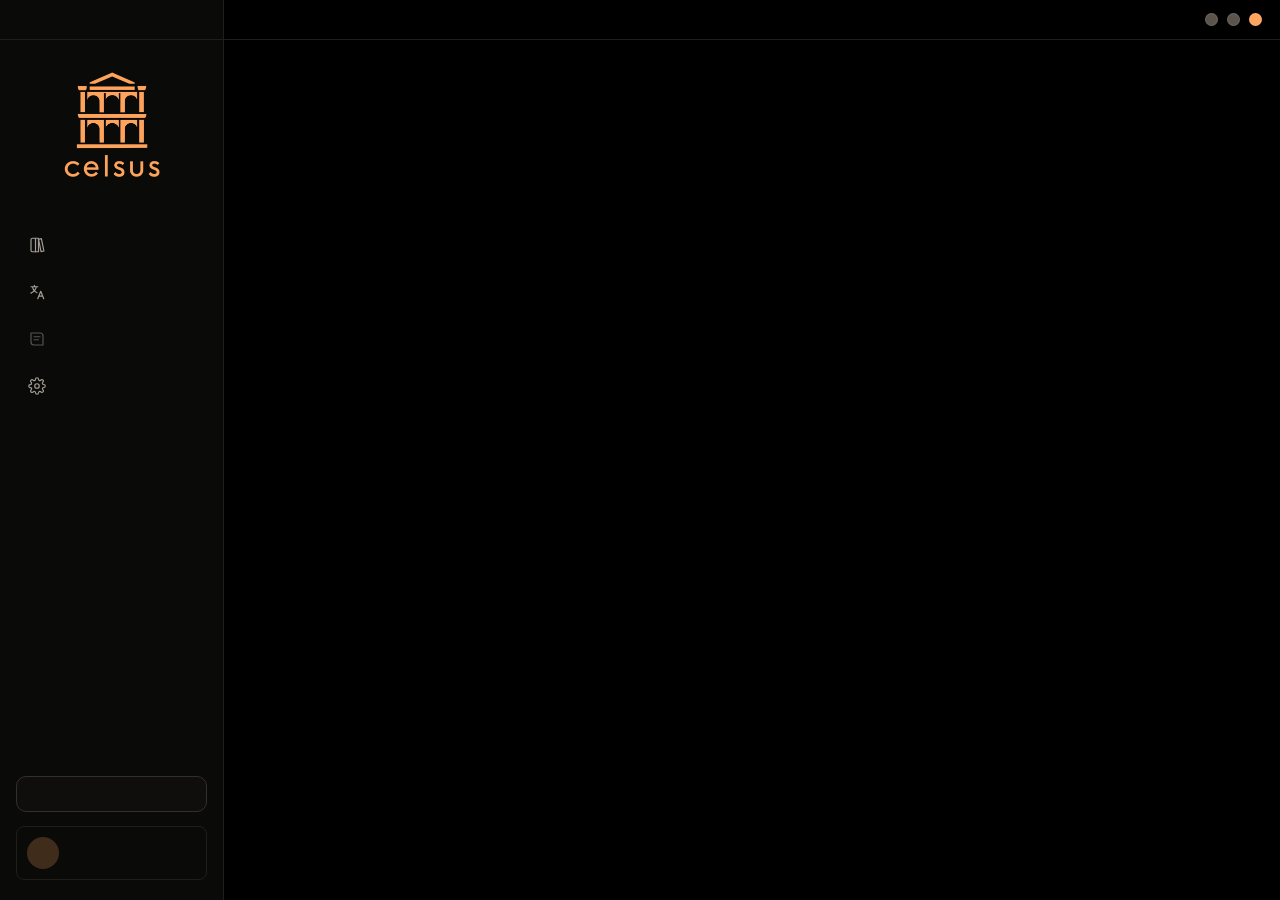
<file: crates/celsus-desktop/ui/index.html>
<!doctype html>
<html lang="tr" data-theme="dark">
<head>
  <meta charset="utf-8">
  <meta name="viewport" content="width=device-width, initial-scale=1">
  <title>Celsus</title>
  <script>
    try { const t = localStorage.getItem("celsus-theme"); if (t === "light" || t === "dark") document.documentElement.dataset.theme = t; } catch {}
  </script>
  <link rel="stylesheet" href="style.css">
  <script src="colors.js"></script>
</head>
<body>
  <header class="titlebar" data-tauri-drag-region>
    <div class="titlebar-brand" data-tauri-drag-region><span class="app-version" id="app-version" data-tauri-drag-region></span></div>
    <div class="titlebar-crumbs" id="crumbs" data-tauri-drag-region></div>
    <div class="window-dots" role="group" aria-label="Window">
      <button class="dot dot-min" id="win-min" data-i18n-title="winMin">
        <svg viewBox="0 0 12 12"><path d="M3 6h6"/></svg>
      </button>
      <button class="dot dot-max" id="win-max" data-i18n-title="winMax">
        <svg viewBox="0 0 12 12" class="i-max"><path d="M4 8l4-4M5 4h3v3"/></svg>
        <svg viewBox="0 0 12 12" class="i-restore"><path d="M8 4L4 8M7 8H4V5"/></svg>
      </button>
      <button class="dot dot-close" id="win-close" data-i18n-title="winClose">
        <svg viewBox="0 0 12 12"><path d="M4 4l4 4M8 4l-4 4"/></svg>
      </button>
    </div>
  </header>
  <div class="shell">
    <aside class="sidebar">
      <button class="side-brand" data-go="library" aria-label="Celsus">
        <span class="side-logo" aria-hidden="true"></span>
      </button>
      <nav id="nav">
        <button class="nav-link" data-go="library">
          <svg viewBox="0 0 24 24"><path d="M4 19.5V5a2 2 0 0 1 2-2h4v18H6a2 2 0 0 1-2-1.5z"/><path d="M10 3h4v18h-4"/><path d="M14 4.5l3.8-1 3.4 16.5-3.8.9z"/></svg>
          <span data-i18n="navLibrary"></span><em id="count-books"></em>
        </button>
        <button class="nav-link" data-go="jobs">
          <svg viewBox="0 0 24 24"><path d="M4 5h9M8.5 3v2M6 5c.6 3.6 2.8 6.5 6 8"/><path d="M11 5c-.6 3.4-2.9 6.4-7 8.5"/><path d="M13 21l4-10 4 10M14.5 17.5h5"/></svg>
          <span data-i18n="navJobs"></span><em id="count-jobs"></em>
        </button>
        <button class="nav-link" data-go="glossary" disabled>
          <svg viewBox="0 0 24 24"><path d="M4 4h12a4 4 0 0 1 4 4v12H8a4 4 0 0 1-4-4z"/><path d="M8 9h8M8 13h6"/></svg>
          <span data-i18n="navGlossary"></span><em class="soon" data-i18n="soon"></em>
        </button>
        <button class="nav-link" data-go="settings">
          <svg viewBox="0 0 24 24"><circle cx="12" cy="12" r="3"/><path d="M19.4 15a1.7 1.7 0 0 0 .3 1.8l.1.1a2 2 0 1 1-2.8 2.8l-.1-.1a1.7 1.7 0 0 0-1.8-.3 1.7 1.7 0 0 0-1 1.5V21a2 2 0 1 1-4 0v-.1a1.7 1.7 0 0 0-1.1-1.5 1.7 1.7 0 0 0-1.8.3l-.1.1a2 2 0 1 1-2.8-2.8l.1-.1a1.7 1.7 0 0 0 .3-1.8 1.7 1.7 0 0 0-1.5-1H3a2 2 0 1 1 0-4h.1a1.7 1.7 0 0 0 1.5-1.1 1.7 1.7 0 0 0-.3-1.8l-.1-.1a2 2 0 1 1 2.8-2.8l.1.1a1.7 1.7 0 0 0 1.8.3H9a1.7 1.7 0 0 0 1-1.5V3a2 2 0 1 1 4 0v.1a1.7 1.7 0 0 0 1 1.5 1.7 1.7 0 0 0 1.8-.3l.1-.1a2 2 0 1 1 2.8 2.8l-.1.1a1.7 1.7 0 0 0-.3 1.8V9a1.7 1.7 0 0 0 1.5 1H21a2 2 0 1 1 0 4h-.1a1.7 1.7 0 0 0-1.5 1z"/></svg>
          <span data-i18n="navSettings"></span>
        </button>
      </nav>
      <div class="sidebar-bottom">
        <div class="theme-switch" role="group">
          <button data-theme-choice="dark" data-i18n="dark"></button>
          <button data-theme-choice="light" data-i18n="light"></button>
        </div>
        <button class="profile-card" data-go="profile">
          <span class="avatar" id="avatar"></span>
          <span class="profile-text"><b id="profile-name"></b><small id="profile-model"></small></span>
        </button>
      </div>
    </aside>
    <main id="main"></main>
  </div>
  <datalist id="languages"></datalist>
  <div id="toast" class="toast" hidden></div>
  <div id="drop-overlay" class="drop-overlay" hidden><span data-i18n="dropHere"></span></div>
  <script src="i18n/core.js"></script>
  <script src="i18n/en.js"></script>
  <script src="i18n/tr.js"></script>
  <script src="i18n/de.js"></script>
  <script src="i18n/fr.js"></script>
  <script src="i18n/es.js"></script>
  <script src="i18n/it.js"></script>
  <script src="i18n/pt.js"></script>
  <script src="i18n/nl.js"></script>
  <script src="i18n/pl.js"></script>
  <script src="i18n/ru.js"></script>
  <script src="i18n/uk.js"></script>
  <script src="i18n/ar.js"></script>
  <script src="i18n/hi.js"></script>
  <script src="i18n/id.js"></script>
  <script src="i18n/zh.js"></script>
  <script src="i18n/ja.js"></script>
  <script src="i18n/ko.js"></script>
  <script src="models.js"></script>
  <script src="app.js"></script>
  <script src="reader.js"></script>
</body>
</html>
</file>
<file: crates/celsus-desktop/ui/style.css>
/* Celsus uses the Cygnus design: black and ember by default, cream paper and brown ink in the light theme.
   Rules never write a colour of their own; they take one of the names below or mix one with transparent. */

@font-face { font-family: "DM Sans"; src: url("fonts/dm-sans-latin-400-normal.woff2") format("woff2"); font-display: swap; }
@font-face { font-family: "DM Sans"; src: url("fonts/dm-sans-latin-ext-400-normal.woff2") format("woff2"); unicode-range: U+0100-02BA, U+1E00-1E9F; font-display: swap; }
@font-face { font-family: "DM Sans"; src: url("fonts/dm-sans-latin-500-normal.woff2") format("woff2"); font-weight: 500 700; font-display: swap; }
@font-face { font-family: "Instrument Serif"; src: url("fonts/instrument-serif-latin-400-normal.woff2") format("woff2"); font-display: swap; }
@font-face { font-family: "Instrument Serif"; src: url("fonts/instrument-serif-latin-400-italic.woff2") format("woff2"); font-style: italic; font-display: swap; }

:root, :root[data-theme="dark"] {
  color-scheme: dark;
  --black: #000; --panel: #0a0a09; --field: #0f0e0d; --raise: #161513; --raise-2: #1c1b19;
  --line: #201e1b; --line-2: #33302c; --line-3: #5a544c;
  --ink: #f4efe8; --ink-3: #d9d3c9; --soft: #a39d94; --mute: #6f6a63; --on-fill: #0b0a09;
  --ember: #ffa45c; --ember-soft: #f1c39a; --bad: #ff9d8a; --good-ink: #5fd35f; --warn: #fab219; --info-ink: #9cc3f2;
  --shadow: #000; --scrim: #000;
}
:root[data-theme="light"] {
  color-scheme: light;
  --black: #f0e6d3; --panel: #f5ecdb; --field: #f9f2e3; --raise: #e6dac4; --raise-2: #dfd2ba;
  --line: #e2d6c0; --line-2: #d1c3a9; --line-3: #ad9d83;
  --ink: #3b332a; --ink-3: #534a3f; --soft: #726658; --mute: #796d5f; --on-fill: #f9f2e3;
  --ember: #b5622e; --ember-soft: #96623c; --bad: #b0473c; --good-ink: #327232; --warn: #9d6d14; --info-ink: #34639c;
  --shadow: rgb(96 72 40 / .2); --scrim: rgb(60 46 28 / .42);
}
:root { --sans: "DM Sans", "Segoe UI", sans-serif; --serif: "Instrument Serif", Georgia, serif; }

* { box-sizing: border-box; }
[hidden] { display: none !important; }
html, body { margin: 0; height: 100%; }
body { background: var(--black); color: var(--ink); font: 14px/1.5 var(--sans); -webkit-font-smoothing: antialiased; }
button, input, textarea, select { font: inherit; color: inherit; }
button { cursor: pointer; }
button:disabled { cursor: default; }
button:focus-visible, input:focus-visible, textarea:focus-visible, select:focus-visible { outline: 2px solid var(--ember); outline-offset: 3px; }
/* Scroll bars: a thin rounded thumb that floats inside the track and brightens on hover. */
::-webkit-scrollbar { width: 12px; height: 12px; }
::-webkit-scrollbar-track, ::-webkit-scrollbar-corner { background: transparent; }
::-webkit-scrollbar-thumb { background: var(--line-2); border: 3px solid transparent; border-radius: 999px; background-clip: padding-box; min-height: 40px; }
::-webkit-scrollbar-thumb:hover { background-color: var(--line-3); }
::-webkit-scrollbar-thumb:active { background-color: var(--ember); }
::-webkit-scrollbar-button { display: none; }
svg { width: 18px; height: 18px; fill: none; stroke: currentColor; stroke-width: 1.6; stroke-linecap: round; stroke-linejoin: round; flex-shrink: 0; }

/* ---------- shell ---------- */
.shell { display: grid; grid-template-columns: 224px minmax(0, 1fr); height: calc(100vh - var(--titlebar)); }
:root { --titlebar: 40px; }

/* ---------- window title bar (the system frame is off) ---------- */
.titlebar {
  height: var(--titlebar); display: flex; align-items: stretch; user-select: none; -webkit-user-select: none;
  background: var(--black); border-bottom: 1px solid var(--line);
}
.titlebar-brand {
  width: 224px; flex-shrink: 0; display: flex; align-items: center; gap: 10px; padding: 0 28px;
  background: var(--panel); border-inline-end: 1px solid var(--line);
}
.titlebar-brand .brand-mark { width: 18px; height: 18px; }
.app-version { font-size: 11px; color: var(--mute); font-variant-numeric: tabular-nums; letter-spacing: .2px; }
.titlebar-brand .brand-name { font-size: 14px; font-weight: 600; letter-spacing: -.2px; }
.titlebar-crumbs { flex: 1; min-width: 0; display: flex; align-items: center; gap: 8px; padding: 0 20px; font-size: 12px; color: var(--soft); white-space: nowrap; overflow: hidden; }
.titlebar-crumbs b { color: var(--ink); font-weight: 500; overflow: hidden; text-overflow: ellipsis; }
.titlebar-crumbs i { font-style: normal; color: var(--mute); }
.window-dots { display: flex; align-items: center; gap: 9px; padding: 0 18px 0 12px; }
.dot {
  width: 13px; height: 13px; padding: 0; border-radius: 50%; display: grid; place-items: center;
  border: 1px solid color-mix(in srgb, var(--ink) 12%, transparent); background: var(--line-3);
  transition: transform .12s, background .12s;
}
.dot svg { width: 9px; height: 9px; stroke: var(--on-fill); stroke-width: 1.8; opacity: 0; transition: opacity .12s; }
.dot-close { background: var(--ember); }
.window-dots:hover .dot svg { opacity: .85; }
.dot:hover { transform: scale(1.12); }
.dot-min:hover, .dot-max:hover { background: var(--soft); }
.dot-close:hover { background: var(--bad); }
.dot .i-restore, .maximized .dot .i-max { display: none; }
.maximized .dot .i-restore { display: block; }
.dot:focus-visible { outline-offset: 2px; }
/* The brand at the head of the sidebar: the facade of the Library of Celsus with its name, as the logo has
   them. The facade is symmetrical, and so is the block. */
.side-brand { display: flex; flex-direction: column; align-items: center; padding: 6px 12px 14px; margin: 0 0 6px; border: 0; background: none; color: var(--ember); border-radius: 10px; }
.side-logo { display: block; width: 108px; aspect-ratio: 430 / 450; background: currentColor; -webkit-mask: url("logo.png") center / contain no-repeat; mask: url("logo.png") center / contain no-repeat; transition: color .2s; }
.side-brand:hover { color: var(--ember-soft); }
.side-brand:focus-visible { outline: 2px solid var(--ember); outline-offset: 2px; }
.sidebar { display: flex; flex-direction: column; background: var(--panel); border-inline-end: 1px solid var(--line); padding: 22px 16px 20px; min-height: 0; }
.brand { display: flex; align-items: center; gap: 12px; padding: 0 12px; line-height: 1.15; }
.brand-mark, .hero-logo, .about-logo { display: block; background: var(--ember); -webkit-mask: url("mark.png") center / contain no-repeat; mask: url("mark.png") center / contain no-repeat; }
.brand-mark { width: 28px; height: 28px; }
.brand-name { font-size: 22px; font-weight: 600; letter-spacing: -.6px; }
.brand-name small { display: block; color: var(--soft); font-size: 11px; letter-spacing: .7px; font-weight: 400; margin-top: 5px; }
.sidebar nav { margin-top: 18px; }
.nav-link { display: flex; align-items: center; gap: 10px; width: 100%; min-height: 42px; padding: 10px 12px; margin: 5px 0; border: 0; border-radius: 7px; background: none; color: var(--soft); font-size: 13px; text-align: start; }
.nav-link.active { background: color-mix(in srgb, var(--ember) 8%, transparent); color: var(--ember); }
.nav-link:not(.active):not(:disabled):hover { background: var(--raise); color: var(--ink); }
.nav-link:disabled { opacity: .5; }
.nav-link > em { margin-inline-start: auto; font-style: normal; font-size: 11px; min-width: 20px; text-align: center; border-radius: 4px; background: var(--raise); color: var(--soft); padding: 0 5px; }
.nav-link > em:empty { display: none; }
.nav-link > em.live { background: color-mix(in srgb, var(--ember) 18%, transparent); color: var(--ember); }
.nav-link > em.soon { background: none; border: 1px solid var(--line-2); font-size: 10px; }
.sidebar-bottom { margin-top: auto; display: flex; flex-direction: column; gap: 14px; }
.theme-switch { display: flex; padding: 3px; border: 1px solid var(--line-2); border-radius: 10px; background: var(--field); }
.theme-switch button { flex: 1; min-width: 0; height: 28px; padding: 0 8px; border: 0; border-radius: 7px; background: none; color: var(--mute); font-size: 13px; }
.theme-switch button:hover { color: var(--ink); }
.theme-switch button[aria-pressed="true"] { background: var(--raise); color: var(--ink); box-shadow: inset 0 0 0 1px var(--line-2); }
.profile-card { display: flex; align-items: center; gap: 10px; padding: 10px; border: 1px solid var(--line); border-radius: 8px; background: none; text-align: start; }
.profile-card:hover, .profile-card.active { border-color: var(--line-2); background: var(--raise); }
.avatar { width: 32px; height: 32px; border-radius: 50%; display: grid; place-items: center; flex-shrink: 0; background: color-mix(in srgb, var(--ember) 22%, var(--panel)); color: var(--ember); font-weight: 600; font-size: 13px; }
.avatar.big { width: 64px; height: 64px; font-size: 24px; }
.profile-text { min-width: 0; display: flex; flex-direction: column; }
.profile-text b { font-weight: 500; font-size: 13px; overflow: hidden; text-overflow: ellipsis; white-space: nowrap; }
.profile-text small { font-size: 11px; color: var(--soft); overflow: hidden; text-overflow: ellipsis; white-space: nowrap; }

main { min-width: 0; overflow-y: auto; padding: 32px 40px 48px; }
main.reader-host { padding: 0; overflow: hidden; }

/* ---------- headings, toolbars ---------- */
.page-heading { display: flex; align-items: center; justify-content: space-between; gap: 16px; margin-bottom: 26px; }
h1 { display: flex; align-items: center; gap: 12px; font-size: 28px; line-height: 1.3; font-weight: 600; letter-spacing: -.8px; margin: 0; min-width: 0; }
h1 .title-text { overflow: hidden; text-overflow: ellipsis; white-space: nowrap; }
.count { font-size: 12px; font-weight: 500; letter-spacing: 0; border: 1px solid var(--line-2); border-radius: 6px; padding: 3px 8px; color: var(--soft); white-space: nowrap; }
.heading-actions { display: flex; align-items: center; gap: 12px; }
.back-link { display: inline-flex; align-items: center; gap: 6px; border: 0; background: none; padding: 0; color: var(--soft); font-size: 12px; margin-bottom: 14px; }
.back-link:hover { color: var(--ink); }
.toolbar { display: flex; align-items: center; justify-content: space-between; gap: 16px; margin-bottom: 20px; }
label.search-field, .search-field { display: flex; flex-direction: row; flex: 0 1 400px; align-items: center; gap: 10px; border: 1px solid var(--line-2); background: var(--panel); border-radius: 8px; padding: 10px 14px; width: 100%; max-width: 400px; color: var(--soft); }
.search-field:focus-within { border-color: var(--ember); }
.search-field input { background: transparent; color: var(--ink); border: 0; outline: 0; min-width: 0; width: 100%; font-size: 13px; padding: 0; }
.result-count { font-size: 12px; color: var(--soft); white-space: nowrap; }
.filters { display: flex; gap: 22px; flex-wrap: wrap; margin-bottom: 28px; border-bottom: 1px solid var(--line); }
.filters button { position: relative; background: transparent; color: var(--soft); border: 0; padding: 0 0 13px; font-size: 12px; min-height: 32px; }
.filters button.selected { color: var(--ink); }
.filters button.selected::after { content: ""; position: absolute; bottom: -1px; left: 0; right: 0; height: 2px; background: var(--ember); border-radius: 2px; }
.filters button:hover { color: var(--ink); }

/* ---------- buttons, fields ---------- */
.primary-button { display: inline-flex; justify-content: center; align-items: center; gap: 8px; border: 1px solid var(--ember); border-radius: 6px; padding: 9px 16px; font-size: 12px; font-weight: 500; white-space: nowrap; background: var(--ember); color: var(--on-fill); }
.primary-button:hover:not(:disabled) { filter: brightness(1.08); }
.primary-button:disabled { opacity: .5; }
.primary-button svg { width: 16px; height: 16px; }
.quiet-button { display: inline-flex; align-items: center; justify-content: center; gap: 6px; background: var(--raise); color: var(--ink); border: 1px solid var(--line-2); border-radius: 5px; padding: 8px 12px; font-size: 12px; white-space: nowrap; }
.quiet-button:hover:not(:disabled) { border-color: var(--line-3); }
.quiet-button:disabled { opacity: .5; }
.quiet-button.danger { color: var(--bad); }
.text-button { border: 0; background: none; padding: 0; color: var(--ember); font-size: 12px; }
.text-button.danger { color: var(--bad); }
.wide { width: 100%; padding: 11px 16px; font-size: 13px; }
label { display: flex; flex-direction: column; gap: 6px; font-size: 11px; color: var(--soft); min-width: 0; flex: 1; }
input, textarea, select { background: var(--panel); color: var(--ink); border: 1px solid var(--line-2); border-radius: 8px; padding: 10px 12px; font-size: 13px; width: 100%; min-width: 0; outline: 0; }
input:focus, textarea:focus, select:focus { border-color: var(--ember); }
input::placeholder, textarea::placeholder { color: var(--mute); }
input:disabled, textarea:disabled, select:disabled { opacity: .55; }
textarea { resize: vertical; }
.row { display: flex; gap: 10px; align-items: flex-end; }
.arrow { padding-bottom: 10px; color: var(--mute); }
.hint { font-size: 11px; color: var(--soft); margin: 0; }
.radio-row { display: flex; gap: 8px; }
.radio-row button { flex: 1; border: 1px solid var(--line-2); background: var(--panel); border-radius: 7px; padding: 8px; font-size: 12px; color: var(--soft); }
.radio-row button[aria-pressed="true"] { border-color: var(--ember); color: var(--ember); background: color-mix(in srgb, var(--ember) 6%, transparent); }

/* ---------- cards ---------- */
.card { border: 1px solid var(--line-2); border-radius: 8px; background: var(--panel); padding: 18px; }
.card + .card { margin-top: 16px; }
.section-heading { display: flex; align-items: baseline; justify-content: space-between; gap: 12px; margin-bottom: 14px; }
.section-heading h2 { font-size: 12px; font-weight: 500; margin: 0; letter-spacing: .2px; }
.caption { font-size: 11px; color: var(--soft); }
.stack { display: flex; flex-direction: column; gap: 12px; }
.meter { height: 3px; background: var(--line-2); border-radius: 4px; overflow: hidden; width: 100%; }
.meter span { height: 100%; width: 0; display: block; background: var(--ember); border-radius: 4px; transition: width .3s; }
.chip { display: inline-flex; align-items: center; gap: 6px; font-size: 11px; padding: 2px 8px; border-radius: 999px; border: 1px solid var(--line-2); color: var(--soft); white-space: nowrap; }
.chip::before { content: ""; width: 6px; height: 6px; border-radius: 50%; background: currentColor; }
.chip.running, .chip.queued { color: var(--ember); border-color: color-mix(in srgb, var(--ember) 40%, transparent); }
.chip.done { color: var(--good-ink); border-color: color-mix(in srgb, var(--good-ink) 35%, transparent); }
.chip.failed { color: var(--bad); border-color: color-mix(in srgb, var(--bad) 40%, transparent); }
.language-badge { border: 1px solid var(--line-2); border-radius: 4px; font-size: 9px; letter-spacing: .3px; padding: 2px 5px; color: var(--ink-3); text-transform: uppercase; }
.language-badge.partial { border-style: dashed; color: var(--soft); }
.empty-results { padding: 56px 24px; border: 1px dashed var(--line-2); border-radius: 8px; text-align: center; }
.empty-results h2 { font: 400 30px/1.2 var(--serif); margin: 0; }
.empty-results p { font-size: 13px; color: var(--soft); margin: 8px 0 22px; }
.hero-logo { width: 104px; height: 104px; margin: 0 auto 22px; background: var(--ink); -webkit-mask-image: url("logo.png"); mask-image: url("logo.png"); }

/* ---------- library ---------- */
.book-grid { display: grid; grid-template-columns: repeat(auto-fill, minmax(176px, 1fr)); gap: 36px 28px; align-items: start; }
/* A button is as wide as its widest line unless told otherwise, and a long line of authors made a card spill
   over the next one. */
.book-card { position: relative; width: 100%; min-width: 0; display: flex; flex-direction: column; border: 0; background: none; padding: 0; text-align: start; color: var(--ink); border-radius: 8px; }
.book-cover { position: relative; display: flex; align-items: center; justify-content: center; aspect-ratio: 4/5; background: linear-gradient(150deg, var(--raise), var(--panel)); border: 1px solid var(--line); border-bottom-color: var(--line-2); border-radius: 8px; padding: 22px 24px 20px; margin-bottom: 14px; isolation: isolate; transition: border-color .18s, background .18s; width: 100%; }
.book-cover::after { content: ""; position: absolute; bottom: 11px; left: 13%; right: 13%; height: 9px; background: var(--shadow); opacity: .22; filter: blur(5px); z-index: -1; }
.book-cover img, .made-cover { display: block; width: 100%; aspect-ratio: 2/3; object-fit: cover; max-height: 100%; border-radius: 2px 3px 3px 2px; box-shadow: 3px 5px 12px color-mix(in srgb, var(--shadow) 36%, transparent), inset 1px 0 0 color-mix(in srgb, var(--ink) 15%, transparent); transition: transform .18s, box-shadow .18s; }
.made-cover { display: flex; flex-direction: column; justify-content: space-between; padding: 14px 12px; background: linear-gradient(160deg, var(--raise-2), var(--field)); border-inline-start: 3px solid var(--ember); overflow: hidden; }
.made-cover b { font: 400 17px/1.15 var(--serif); color: var(--ink); overflow-wrap: anywhere; display: -webkit-box; -webkit-line-clamp: 5; -webkit-box-orient: vertical; overflow: hidden; }
.made-cover small { font-size: 9px; color: var(--soft); letter-spacing: .5px; text-transform: uppercase; }
.cover-badge { position: absolute; inset-inline-start: 10px; top: 10px; border: 1px solid var(--line-2); border-radius: 4px; padding: 3px 7px; background: var(--panel); color: var(--ember); font-size: 10px; line-height: 1.5; }
.book-title { margin: 0 0 3px; font-size: 15px; line-height: 1.4; font-weight: 600; letter-spacing: -.2px; display: -webkit-box; -webkit-line-clamp: 2; -webkit-box-orient: vertical; overflow: hidden; overflow-wrap: anywhere; }
.book-author { margin: 0; font-size: 12px; color: var(--soft); white-space: nowrap; overflow: hidden; text-overflow: ellipsis; min-height: 18px; }
.book-details { display: flex; flex-wrap: wrap; align-items: center; gap: 8px; margin-top: 10px; color: var(--soft); font-size: 11px; }
.book-status { margin-top: 12px; padding-top: 12px; border-top: 1px solid var(--line); font-size: 11px; color: var(--soft); width: 100%; }
.book-status .meter { margin-top: 6px; }
.book-card:hover .book-cover { border-color: var(--line-3); background: linear-gradient(150deg, var(--raise-2), var(--panel)); }
.book-card:hover .book-cover img, .book-card:hover .made-cover { transform: translateY(-4px) rotate(-1deg); }
.book-card:hover .book-title { color: var(--ember); }

/* ---------- book page ---------- */
.book-head { display: flex; gap: 22px; align-items: flex-end; margin-bottom: 28px; }
.book-head .thumb { width: 92px; flex-shrink: 0; }
.book-head .thumb img, .book-head .thumb .made-cover { width: 92px; }
.book-head .made-cover b { font-size: 12px; }
.book-head .head-text { min-width: 0; flex: 1; }
.book-head .head-text p { margin: 4px 0 0; color: var(--soft); font-size: 13px; }
.book-layout { display: grid; grid-template-columns: minmax(300px, 380px) minmax(0, 1fr); gap: 24px; align-items: start; }
.lang-row { display: grid; grid-template-columns: auto 1fr auto; gap: 14px; align-items: center; padding: 12px 0; border-top: 1px solid var(--line); }
.lang-row:first-of-type { border-top: 0; padding-top: 0; }
.lang-row .lang-name { font-weight: 500; font-size: 13px; }
.lang-row .lang-meta { font-size: 11px; color: var(--soft); }
.lang-actions { display: flex; gap: 8px; }
.page-map { display: flex; flex-wrap: wrap; gap: 3px; margin-top: 12px; }
.page-map i { width: 9px; height: 12px; border-radius: 2px; background: var(--raise-2); cursor: pointer; }
.page-map i.t { background: var(--ember); }
.page-map i.k { background: var(--warn); }
.page-map i.r { background: color-mix(in srgb, var(--ember) 40%, var(--raise-2)); animation: pulse 1.2s ease-in-out infinite; }
@keyframes pulse { 50% { opacity: .45; } }
.legend { display: flex; gap: 14px; margin-top: 10px; font-size: 11px; color: var(--soft); }
.legend span::before { content: ""; display: inline-block; width: 8px; height: 8px; border-radius: 2px; margin-inline-end: 6px; vertical-align: -1px; background: var(--raise-2); }
.legend .t::before { background: var(--ember); }
.legend .k::before { background: var(--warn); }
.estimate { display: grid; grid-template-columns: repeat(auto-fit, minmax(90px, 1fr)); gap: 8px; }
.estimate div[hidden] { display: none; }
label.check-row { display: flex; flex-direction: row; gap: 10px; align-items: flex-start; flex: none; font-size: 13px; color: var(--ink); cursor: pointer; }
label.check-row input { width: auto; flex: none; margin: 2px 0 0; padding: 0; accent-color: var(--ember); }
label.check-row small { display: block; margin-top: 3px; font-size: 11px; color: var(--soft); }
.estimate div { border: 1px solid var(--line); border-radius: 6px; padding: 8px 10px; }
.estimate b { display: block; font-size: 15px; font-weight: 500; font-variant-numeric: tabular-nums; }
.estimate small { font-size: 10px; color: var(--soft); }
.danger-zone { margin-top: 24px; display: flex; justify-content: space-between; align-items: center; gap: 12px; padding: 14px 18px; border: 1px solid color-mix(in srgb, var(--bad) 30%, var(--line-2)); border-radius: 8px; }

/* ---------- jobs ---------- */
.job-list { display: flex; flex-direction: column; }
.job-row { display: grid; grid-template-columns: minmax(0, 1fr) 130px 180px auto; gap: 20px; align-items: center; padding: 14px 0; border-top: 1px solid var(--line); }
.job-row:first-child { border-top: 0; }
.job-main { min-width: 0; }
.job-main h3 { margin: 0 0 3px; font-size: 13px; font-weight: 500; overflow: hidden; text-overflow: ellipsis; white-space: nowrap; }
.job-main p { margin: 0; font-size: 11px; color: var(--soft); overflow: hidden; text-overflow: ellipsis; white-space: nowrap; }
.job-main p.error { color: var(--bad); white-space: normal; }
.job-progress { font-size: 11px; color: var(--soft); font-variant-numeric: tabular-nums; }
.job-progress .meter { margin-top: 6px; }
.job-actions { display: flex; gap: 8px; justify-content: flex-end; }

/* ---------- reader ---------- */
.reader-bar { display: flex; align-items: center; gap: 12px; margin-bottom: 14px; flex-wrap: wrap; }
.reader-bar .spacer { flex: 1; }
.reader-bar select { width: auto; padding: 7px 10px; }
.reader-bar input { width: 76px; padding: 7px 10px; }
.page-jump { flex: none; flex-direction: row; align-items: center; gap: 8px; font-size: 12px; }
.segmented { display: flex; padding: 3px; border: 1px solid var(--line-2); border-radius: 9px; background: var(--field); }
.segmented button { border: 0; background: none; color: var(--mute); font-size: 12px; padding: 5px 12px; border-radius: 6px; }
.segmented button[aria-pressed="true"] { background: var(--raise); color: var(--ink); box-shadow: inset 0 0 0 1px var(--line-2); }
.placeholder { position: absolute; inset: 0; display: grid; place-items: center; color: var(--soft); font-size: 13px; padding: 24px; text-align: center; }

/* ---------- settings ---------- */
.settings-layout { display: grid; grid-template-columns: 180px minmax(0, 640px); gap: 32px; align-items: start; }
.settings-tabs { display: flex; flex-direction: column; gap: 2px; position: sticky; top: 0; }
.settings-tabs button { border: 0; background: none; text-align: start; padding: 9px 12px; border-radius: 7px; color: var(--soft); font-size: 13px; }
.settings-tabs button:hover { background: var(--raise); color: var(--ink); }
.settings-tabs button.active { color: var(--ember); background: color-mix(in srgb, var(--ember) 8%, transparent); }
.setting-row { display: grid; grid-template-columns: minmax(0, 1fr) auto; gap: 20px; align-items: center; padding: 14px 0; border-top: 1px solid var(--line); }
.setting-row:first-of-type { border-top: 0; padding-top: 0; }
.setting-row h3 { margin: 0; font-size: 13px; font-weight: 500; }
.setting-row p { margin: 3px 0 0; font-size: 11px; color: var(--soft); overflow-wrap: anywhere; }
.setting-row > input, .setting-row > select { width: 260px; }
.setting-row > .row { flex-wrap: wrap; }
.provider { display: flex; align-items: center; gap: 14px; padding: 14px 0; border-top: 1px solid var(--line); }
.provider:first-child { border-top: 0; padding-top: 0; }
.provider .info { flex: 1; min-width: 0; }
.provider h3 { margin: 0; font-size: 13px; font-weight: 500; display: flex; gap: 8px; align-items: center; }
.provider p { margin: 3px 0 0; font-size: 11px; color: var(--soft); overflow: hidden; text-overflow: ellipsis; white-space: nowrap; }
.task-row { padding: 16px 0; border-top: 1px solid var(--line); }
.task-row:nth-of-type(1) { border-top: 0; }
.task-head h3 { margin: 0; font-size: 13px; font-weight: 500; }
.task-head p { margin: 3px 0 10px; font-size: 11px; color: var(--soft); }
.task-fields { display: grid; grid-template-columns: 170px minmax(0, 1fr); gap: 8px; align-items: center; }
.task-actions { display: flex; justify-content: flex-end; flex-wrap: wrap; gap: 8px; margin-top: 8px; }
.task-fields select, .task-fields input { padding: 8px 10px; }
.task-row [data-result]:not(:empty) { margin-top: 10px; }
.model-pick { position: relative; min-width: 0; }
.model-pick input { width: 100%; }
.model-list { position: absolute; z-index: 15; top: calc(100% + 4px); inset-inline: 0; max-height: 300px; overflow-y: auto; background: var(--panel); border: 1px solid var(--line-2); border-radius: 8px; padding: 4px; box-shadow: 0 12px 28px color-mix(in srgb, var(--shadow) 40%, transparent); }
.model-list h4 { margin: 0; padding: 8px 8px 3px; font-size: 11px; font-weight: 500; color: var(--soft); }
.model-list button { display: flex; justify-content: space-between; align-items: baseline; gap: 12px; width: 100%; border: 0; border-radius: 5px; background: none; color: var(--ink); padding: 6px 8px; font-size: 12px; text-align: start; }
.model-list button span { overflow-wrap: anywhere; }
.model-list button:hover, .model-list button.on, .model-list button.active { background: color-mix(in srgb, var(--ember) 14%, transparent); }
.model-list small { flex: none; font-size: 11px; color: var(--soft); }
.model-list small.ok { color: var(--good-ink); }
.model-list small.bad { color: var(--bad); }
.model-list[hidden] { display: none; }
.model-list button.more { justify-content: center; color: var(--ink-3); margin-top: 4px; border-top: 1px solid var(--line); border-radius: 0 0 5px 5px; }
.notice { display: flex; align-items: center; justify-content: space-between; gap: 16px; margin-bottom: 18px; padding: 12px 14px 12px 16px; border: 1px solid color-mix(in srgb, var(--ember) 45%, transparent); border-radius: 8px; background: color-mix(in srgb, var(--ember) 8%, transparent); font-size: 13px; }
.notice span { min-width: 0; }
.notice button { flex: none; }
.update-bar { position: fixed; z-index: 19; bottom: 22px; inset-inline-end: 22px; display: flex; align-items: center; gap: 10px; padding: 10px 12px 10px 16px; background: var(--panel); border: 1px solid var(--line-2); border-radius: 8px; font-size: 12px; box-shadow: 0 8px 24px color-mix(in srgb, var(--shadow) 40%, transparent); }
.update-bar .quiet-button { padding: 4px 8px; }
.update-bar:has(.news-list) { align-items: flex-start; max-width: 420px; }
.news-card { bottom: auto; top: 58px; }
.news-text { display: flex; flex-direction: column; gap: 6px; min-width: 0; }
.news-text b { font-size: 13px; }
.news-list { margin: 0; padding-inline-start: 18px; display: flex; flex-direction: column; gap: 4px; color: var(--ink-3); font-size: 12px; line-height: 1.4; }
.news-text .text-button { align-self: flex-start; }
.preset-row { display: flex; flex-wrap: wrap; gap: 8px; margin-bottom: 16px; }
.preset { border: 1px dashed var(--line-3); background: none; color: var(--ink-3); border-radius: 7px; padding: 7px 12px; font-size: 12px; }
.preset:hover { border-style: solid; border-color: var(--ember); color: var(--ember); }
.provider-list:empty { display: none; }
#m-form:not([hidden]) { margin-top: 14px; padding-top: 14px; border-top: 1px solid var(--line); }
.text-button.spark { display: inline-flex; align-items: center; gap: 5px; }
.text-button.spark svg { width: 14px; height: 14px; }
.text-button:disabled { opacity: .6; }
.pic-row { display: grid; grid-template-columns: 120px auto 120px minmax(0, 1fr); gap: 14px; align-items: center; padding: 12px 0; border-top: 1px solid var(--line); }
.pic-row:first-child { border-top: 0; padding-top: 4px; }
.pic-row figure { margin: 0; min-width: 0; }
.pic-row figcaption { font-size: 10px; color: var(--soft); margin-top: 6px; white-space: nowrap; overflow: hidden; text-overflow: ellipsis; }
.pic-frame { position: relative; height: 150px; border-radius: 4px; overflow: hidden; background: var(--field); border: 1px solid var(--line-2); display: grid; place-items: center; }
.pic-frame.empty { border-style: dashed; }
.pic-frame img { width: 100%; height: 100%; object-fit: contain; display: block; }
.pic-busy { font-size: 10px; color: var(--ember); text-align: center; padding: 8px; animation: pulse 1.2s ease-in-out infinite; }
.pic-arrow { color: var(--mute); }
.pic-actions { display: flex; flex-direction: column; align-items: flex-start; gap: 8px; }
.test-result { font-size: 12px; padding: 10px 12px; border-radius: 6px; border: 1px solid var(--line-2); }
.test-result.ok { border-color: color-mix(in srgb, var(--good-ink) 40%, transparent); }
.test-result.ok b { color: var(--good-ink); }
.test-result.bad { border-color: color-mix(in srgb, var(--bad) 40%, transparent); color: var(--bad); overflow-wrap: anywhere; }
.form-actions { display: flex; justify-content: flex-end; gap: 8px; margin-top: 4px; }
.kv { display: grid; grid-template-columns: auto 1fr; gap: 8px 16px; font-size: 12px; margin: 0; }
.kv dt { color: var(--soft); }
.kv dd { margin: 0; overflow-wrap: anywhere; font-variant-numeric: tabular-nums; }
.about { display: flex; gap: 18px; align-items: center; }
.about-logo { width: 56px; height: 56px; }
.about h2 { font: 400 28px/1.1 var(--serif); margin: 0; }
.stats-grid { display: grid; grid-template-columns: repeat(4, 1fr); gap: 12px; }
.stat { border: 1px solid var(--line-2); border-radius: 8px; padding: 14px 16px; background: var(--panel); }
.stat b { display: block; font-size: 22px; font-weight: 500; letter-spacing: -.5px; font-variant-numeric: tabular-nums; }
.stat small { font-size: 11px; color: var(--soft); }

pre.code { margin: 0; padding: 12px 14px; border: 1px solid var(--line-2); border-radius: 6px; background: var(--field); font: 12px/1.5 Consolas, "Cascadia Mono", monospace; white-space: pre-wrap; overflow-wrap: anywhere; color: var(--ink-3); }

/* ---------- colours ---------- */
.palette-list { display: grid; grid-template-columns: repeat(auto-fill, minmax(120px, 1fr)); gap: 10px; }
.palette { display: flex; flex-direction: column; gap: 8px; padding: 10px; border: 1px solid var(--line-2); border-radius: 9px; background: none; text-align: start; font-size: 12px; color: var(--ink-3); }
.palette:hover { border-color: var(--line-3); color: var(--ink); }
.palette[aria-pressed="true"] { border-color: var(--ember); color: var(--ink); }
.palette-strip { display: flex; height: 28px; border-radius: 6px; overflow: hidden; box-shadow: inset 0 0 0 1px color-mix(in srgb, var(--ink) 12%, transparent); }
.palette-strip i { flex: 1; }
.palette-strip i:last-child { flex: .6; }
.color-row { display: flex; align-items: center; justify-content: space-between; gap: 16px; padding: 10px 0; border-top: 1px solid var(--line); }
.color-row:first-child { border-top: 0; }
.color-row h3 { margin: 0; font-size: 13px; font-weight: 500; }
.color-pick { display: flex; align-items: center; gap: 10px; }
.color-pick code { font-size: 11px; color: var(--soft); min-width: 58px; text-align: end; }
.color-pick input[type="color"] { width: 34px; height: 26px; padding: 0; border: 1px solid var(--line-2); border-radius: 6px; background: none; cursor: pointer; }
.color-pick .text-button { font-size: 11px; }
.color-pick .text-button:disabled { visibility: hidden; }

/* ---------- the accent colour ---------- */
.accent-pick { display: flex; flex-wrap: wrap; gap: 8px; justify-content: flex-end; max-width: 260px; }
.swatch { width: 24px; height: 24px; padding: 0; border-radius: 50%; border: 0; background: var(--swatch); box-shadow: inset 0 0 0 1px color-mix(in srgb, var(--ink) 18%, transparent); cursor: pointer; position: relative; }
.swatch[aria-pressed="true"] { box-shadow: 0 0 0 2px var(--panel), 0 0 0 4px var(--ink); }
.swatch.own { display: grid; place-items: center; background: conic-gradient(#ef6f5e, #e8b04a, #7fc98a, #4fc1b6, #6aa8f0, #a48cf0, #f07fb0, #ef6f5e); }
.swatch.own[aria-pressed="true"] { background: var(--swatch); }
.swatch.own input { position: absolute; inset: 0; width: 100%; height: 100%; opacity: 0; cursor: pointer; padding: 0; border: 0; }
.job-model-line { margin-top: 6px; min-width: 0; overflow: hidden; }
.job-model { display: inline-block; max-width: 100%; overflow: hidden; text-overflow: ellipsis; white-space: nowrap; font-size: 11px; font-weight: 500; color: var(--soft); border: 1px solid var(--line-2); border-radius: 5px; padding: 1px 6px; }
.job-model.live { color: var(--ember); border-color: color-mix(in srgb, var(--ember) 40%, transparent); }

/* ---------- overlays ---------- */
.toast { position: fixed; bottom: 22px; left: 50%; transform: translateX(-50%); background: var(--ember); color: var(--on-fill); padding: 10px 16px; border-radius: 6px; font-size: 12px; font-weight: 500; max-width: 70vw; z-index: 20; box-shadow: 0 8px 24px color-mix(in srgb, var(--shadow) 40%, transparent); }
.toast.error { background: var(--bad); }
.toast-action { margin-inline-start: 8px; background: transparent; border: 1px solid currentColor; color: inherit; border-radius: 4px; padding: 2px 8px; font: inherit; cursor: pointer; }
.toast { cursor: pointer; white-space: pre-line; }
.card-menu { position: fixed; z-index: 30; background: var(--panel); border: 1px solid var(--line-2); border-radius: 8px; padding: 4px; min-width: 180px; box-shadow: 0 12px 28px color-mix(in srgb, var(--shadow) 40%, transparent); }
.card-menu button { display: block; width: 100%; text-align: start; border: 0; background: none; color: var(--ink); padding: 7px 10px; border-radius: 5px; font-size: 12px; cursor: pointer; }
.card-menu button:hover, .card-menu button:focus { background: color-mix(in srgb, var(--ember) 14%, transparent); outline: none; }
.card-menu button.danger { color: var(--bad); }
.drop-overlay { position: fixed; inset: 12px; border: 2px dashed var(--ember); border-radius: 14px; background: color-mix(in srgb, var(--black) 80%, transparent); display: grid; place-items: center; z-index: 30; pointer-events: none; }
.drop-overlay span { font: 400 32px var(--serif); color: var(--ember); }

/* ---------- library card actions ---------- */
.book-card-wrap { position: relative; min-width: 0; }
.card-action { position: absolute; top: 10px; inset-inline-end: 10px; display: inline-flex; align-items: center; gap: 6px; border: 1px solid var(--line-2); border-radius: 6px; padding: 5px 9px; background: color-mix(in srgb, var(--panel) 88%, transparent); color: var(--ink); font-size: 11px; opacity: 0; transform: translateY(-3px); transition: opacity .15s, transform .15s, border-color .15s; backdrop-filter: blur(6px); }
.card-action svg { width: 14px; height: 14px; color: var(--ember); }
.book-card-wrap:hover .card-action, .card-action:focus-visible { opacity: 1; transform: none; }
.card-action:hover { border-color: var(--ember); }
.primary-button.big { padding: 11px 20px; font-size: 13px; align-self: center; }
.book-head .primary-button.big svg { width: 18px; height: 18px; }

/* ---------- connection guides ---------- */
.guide { border: 1px solid var(--line-2); border-radius: 8px; background: var(--field); padding: 12px 14px; display: flex; flex-direction: column; gap: 10px; align-items: flex-start; }
.guide ol { margin: 0; padding-inline-start: 18px; font-size: 12px; color: var(--ink-3); display: flex; flex-direction: column; gap: 4px; }
.guide .quiet-button svg { width: 14px; height: 14px; }
.local-status { display: flex; flex-direction: column; gap: 3px; padding: 10px 12px; border-radius: 8px; border: 1px solid var(--line-2); font-size: 12px; }
.local-status small { color: var(--soft); font-size: 11px; overflow-wrap: anywhere; }
.local-status.ok { border-color: color-mix(in srgb, var(--good-ink) 40%, transparent); }
.local-status.ok b { color: var(--good-ink); font-weight: 500; }
.local-status.bad { border-color: color-mix(in srgb, var(--bad) 40%, transparent); }
.local-status.bad b { color: var(--bad); font-weight: 500; }

/* ---------- reader ---------- */
.rd { position: relative; height: 100%; display: flex; flex-direction: column; background: var(--black); }
.rd-bar { display: flex; align-items: center; gap: 10px; padding: 10px 16px; border-bottom: 1px solid var(--line); background: var(--panel); flex-wrap: wrap; z-index: 2; }
.rd-bar .spacer { flex: 1; }
.rd-icon { width: 32px; height: 32px; display: grid; place-items: center; border: 1px solid transparent; border-radius: 7px; background: none; color: var(--soft); padding: 0; }
.rd-icon:hover:not(:disabled) { background: var(--raise); color: var(--ink); }
.rd-icon[aria-pressed="true"] { color: var(--ember); border-color: color-mix(in srgb, var(--ember) 35%, transparent); background: color-mix(in srgb, var(--ember) 8%, transparent); }
.rd-icon:disabled { opacity: .35; }
.rd-icon svg { width: 17px; height: 17px; }
.rd-title { display: flex; flex-direction: column; min-width: 0; max-width: 260px; line-height: 1.25; margin-inline-end: 6px; }
.rd-title b { font-size: 13px; font-weight: 600; white-space: nowrap; overflow: hidden; text-overflow: ellipsis; }
.rd-title small { font-size: 11px; color: var(--soft); white-space: nowrap; overflow: hidden; text-overflow: ellipsis; }
.rd-sep { width: 1px; height: 22px; background: var(--line-2); }
.rd-zoom { display: flex; align-items: center; gap: 2px; }
.rd-zoom-val { min-width: 48px; border: 0; background: none; color: var(--ink-3); font-size: 12px; font-variant-numeric: tabular-nums; padding: 4px; border-radius: 5px; }
.rd-zoom-val:hover { background: var(--raise); }
.rd-pageno { flex: none; flex-direction: row; align-items: center; gap: 6px; font-size: 12px; color: var(--soft); }
.rd-pageno input { width: 64px; padding: 6px 8px; text-align: right; font-variant-numeric: tabular-nums; }
.rd-live { font-size: 11px; color: var(--soft); border: 1px solid var(--line-2); border-radius: 999px; padding: 4px 10px; white-space: nowrap; }
.rd-live.running { color: var(--ember); border-color: color-mix(in srgb, var(--ember) 40%, transparent); animation: pulse 1.6s ease-in-out infinite; }
.rd-bar .primary-button svg { width: 15px; height: 15px; }
.rd-menu-wrap { position: relative; }
.rd-menu { position: absolute; inset-inline-end: 0; top: calc(100% + 6px); min-width: 200px; background: var(--raise); border: 1px solid var(--line-2); border-radius: 8px; padding: 5px; box-shadow: 0 12px 32px color-mix(in srgb, var(--shadow) 45%, transparent); z-index: 5; }
.rd-menu button { display: block; width: 100%; text-align: start; border: 0; background: none; padding: 8px 10px; border-radius: 5px; font-size: 12px; }
.rd-menu button:hover { background: var(--raise-2); }
.rd-main { position: relative; flex: 1; min-height: 0; display: flex; }
.rd-scroll { flex: 1; min-width: 0; min-height: 0; overflow: auto; outline: 0; overscroll-behavior: contain; }
.rd-side { width: 300px; flex-shrink: 0; display: flex; flex-direction: column; min-height: 0; background: var(--panel); border-inline-end: 1px solid var(--line); z-index: 2; }
.rd-side-head { display: flex; align-items: center; justify-content: space-between; gap: 8px; padding: 10px 10px 8px 12px; border-bottom: 1px solid var(--line); }
.rd-side-body { flex: 1; min-height: 0; overflow: auto; padding: 8px 6px 16px; }
.rd-side-note { margin: 10px 8px; font-size: 12px; color: var(--soft); }
.rd-toc button, .rd-hits button { display: flex; width: 100%; align-items: baseline; gap: 10px; border: 0; background: none; text-align: start; padding: 6px 8px; border-radius: 6px; font-size: 12.5px; line-height: 1.35; color: var(--ink-3); }
.rd-toc button { padding-inline-start: calc(8px + var(--depth, 0) * 14px); }
.rd-toc button span { flex: 1; min-width: 0; overflow-wrap: anywhere; }
.rd-toc button small { color: var(--soft); font-variant-numeric: tabular-nums; font-size: 11px; }
.rd-toc button:hover:not(:disabled), .rd-hits button:hover { background: var(--raise); color: var(--ink); }
.rd-toc button.here, .rd-hits button.here { background: color-mix(in srgb, var(--ember) 10%, transparent); color: var(--ink); }
.rd-toc button:disabled { opacity: .5; }
.rd-find { padding: 4px 6px 2px; }
.rd-find input { width: 100%; }
.rd-hits button { flex-direction: column; gap: 2px; }
.rd-hits button small { color: var(--soft); font-size: 10.5px; }
.rd-hits mark { background: color-mix(in srgb, var(--ember) 35%, transparent); color: inherit; border-radius: 2px; }
.rd-hit { position: absolute; z-index: 1; background: color-mix(in srgb, #ffb000 38%, transparent); mix-blend-mode: multiply; border-radius: 2px; pointer-events: none; }
.rd-hit.here { background: color-mix(in srgb, #ff6a00 55%, transparent); }
.rd-pages { display: flex; flex-direction: column; align-items: center; gap: 14px; padding: 16px 24px 40px; }
.rd-row { display: flex; gap: 16px; justify-content: center; }
.rd-page { position: relative; background: #fff; border-radius: 2px; box-shadow: 0 2px 14px color-mix(in srgb, var(--shadow) 55%, transparent); flex-shrink: 0; overflow: hidden; }
.rd-page canvas { position: absolute; inset: 0; width: 100%; height: 100%; display: block; }
/* The reading light: a colour multiplied over each page, under the marks and labels laid on it. */
.rd-page { isolation: isolate; }
.rd.lit .rd-page::after { content: ""; position: absolute; inset: 0; z-index: 0; background: var(--rd-tint); mix-blend-mode: multiply; pointer-events: none; }
.rd.dark-pages .rd-page { background: #1d1c1a; }
.rd.dark-pages .rd-page canvas { filter: invert(.9) hue-rotate(180deg); }
.rd.dark-pages .rd-hit { mix-blend-mode: screen; }
.rd-light { position: absolute; inset-inline-end: 0; top: calc(100% + 6px); z-index: 5; width: 290px; background: var(--raise); border: 1px solid var(--line-2); border-radius: 8px; box-shadow: 0 12px 32px color-mix(in srgb, var(--shadow) 45%, transparent); padding: 12px; display: flex; flex-direction: column; gap: 12px; }
.rd-light[hidden] { display: none; }
.rd-light h3 { margin: 0; font-size: 12px; font-weight: 600; }
.rd-light .segmented { display: flex; }
.rd-light .segmented button { flex: 1; }
.rd-slider { display: grid; grid-template-columns: 82px 1fr; align-items: center; gap: 10px; font-size: 12px; color: var(--ink-3); }
.rd-slider[hidden] { display: none; }
.rd-slider input { width: 100%; padding: 0; margin: 0; border: 0; background: none; accent-color: var(--ember); }
.rd-light-note { margin: 0; font-size: 11px; line-height: 1.4; color: var(--soft); }
.rd-page[data-side]::before { content: attr(data-side); position: absolute; left: 8px; top: 8px; z-index: 1; font-size: 10px; letter-spacing: .3px; padding: 2px 7px; border-radius: 4px; background: color-mix(in srgb, var(--black) 72%, transparent); color: var(--ink); pointer-events: none; }
.rd-untranslated { position: absolute; left: 50%; bottom: 14px; transform: translateX(-50%); z-index: 1; display: flex; align-items: center; gap: 10px; padding: 7px 12px; border-radius: 8px; background: color-mix(in srgb, var(--panel) 92%, transparent); border: 1px solid var(--line-2); font-size: 11px; color: var(--soft); white-space: nowrap; box-shadow: 0 6px 20px color-mix(in srgb, var(--shadow) 40%, transparent); }
.rd-msg { color: var(--soft); font-size: 13px; padding: 40px; }
.rd.paged .rd-pages { min-height: 100%; justify-content: center; padding: 16px 64px; }
.rd-flip { position: absolute; top: 50%; z-index: 3; width: 40px; height: 64px; display: grid; place-items: center; border: 1px solid var(--line-2); border-radius: 8px; background: color-mix(in srgb, var(--panel) 80%, transparent); color: var(--soft); opacity: .55; transition: opacity .15s; }
.rd-flip:hover { opacity: 1; color: var(--ember); }
.rd-flip.prev { left: 12px; }
.rd-side:not([hidden]) ~ .rd-flip.prev { left: 312px; }
.rd-flip.next { right: 12px; }
.rd-pop { position: absolute; inset-inline-end: 56px; top: 54px; z-index: 6; width: 320px; background: var(--raise); border: 1px solid var(--line-2); border-radius: 10px; padding: 16px; display: flex; flex-direction: column; gap: 12px; box-shadow: 0 16px 40px color-mix(in srgb, var(--shadow) 50%, transparent); }
.rd-pop h3 { margin: 0; font-size: 13px; font-weight: 600; }
.rd-options { display: flex; flex-direction: column; gap: 4px; }
.rd-option { flex-direction: row; align-items: center; gap: 9px; font-size: 12px; color: var(--ink-3); padding: 8px 10px; border: 1px solid var(--line-2); border-radius: 7px; cursor: pointer; }
.rd-option input { width: auto; accent-color: var(--ember); margin: 0; }
.rd-option:has(input:checked) { border-color: var(--ember); color: var(--ink); }
.rd-option.off { opacity: .45; cursor: default; }
.rd-pop-actions { display: flex; justify-content: space-between; align-items: center; }

/* ---------- MCP apps ---------- */
.mcp-server { display: flex; align-items: center; gap: 10px; padding: 10px 12px; border: 1px solid var(--line-2); border-radius: 8px; background: var(--field); font-size: 12px; min-width: 0; }
.mcp-server span:not(.chip) { flex: 1; min-width: 0; color: var(--soft); overflow: hidden; text-overflow: ellipsis; white-space: nowrap; }
.mcp-server b { font-weight: 500; white-space: nowrap; }
.mcp-group > h4, .mcp-group > summary { margin: 4px 0 2px; font-size: 11px; font-weight: 500; color: var(--soft); letter-spacing: .3px; text-transform: uppercase; }
.mcp-group > summary { cursor: pointer; padding: 6px 0; list-style-position: inside; }
.mcp-group > summary:hover { color: var(--ink); }
.mcp-app { display: grid; grid-template-columns: 32px minmax(0, 1fr) auto auto; gap: 12px; align-items: center; padding: 11px 0; border-top: 1px solid var(--line); }
.mcp-group h4 + .mcp-app, .mcp-group summary + .mcp-app { border-top: 0; }
.mcp-mark { width: 32px; height: 32px; border-radius: 8px; display: grid; place-items: center; background: var(--raise-2); color: var(--ember); font-weight: 600; font-size: 14px; }
.mcp-info { min-width: 0; }
.mcp-info h3 { margin: 0; font-size: 13px; font-weight: 500; display: flex; align-items: baseline; gap: 8px; }
.mcp-info h3 small { font-size: 11px; font-weight: 400; color: var(--mute); }
.mcp-info p { margin: 2px 0 0; font-size: 11px; color: var(--soft); overflow: hidden; text-overflow: ellipsis; white-space: nowrap; }
.mcp-actions { display: flex; align-items: center; gap: 8px; justify-content: flex-end; }
.mcp-actions .quiet-button { font-family: Consolas, "Cascadia Mono", monospace; padding: 7px 9px; }
.mcp-app pre.code { grid-column: 2 / -1; }
.mcp-note { display: flex; gap: 10px; align-items: baseline; padding: 10px 12px; border-radius: 8px; border: 1px dashed var(--line-2); font-size: 12px; }
.mcp-note span { color: var(--soft); font-size: 11px; }
/* Book pages keep their own order (original left, translation right) whatever the interface direction. */
.rd-scroll { direction: ltr; }
/* Right-to-left interfaces (Arabic): arrows that mean "back" or "from → to" point the other way. */
[dir="rtl"] .back-link svg, [dir="rtl"] .rd-back svg, [dir="rtl"] .arrow, [dir="rtl"] .pic-arrow { display: inline-block; transform: scaleX(-1); }
</file>
